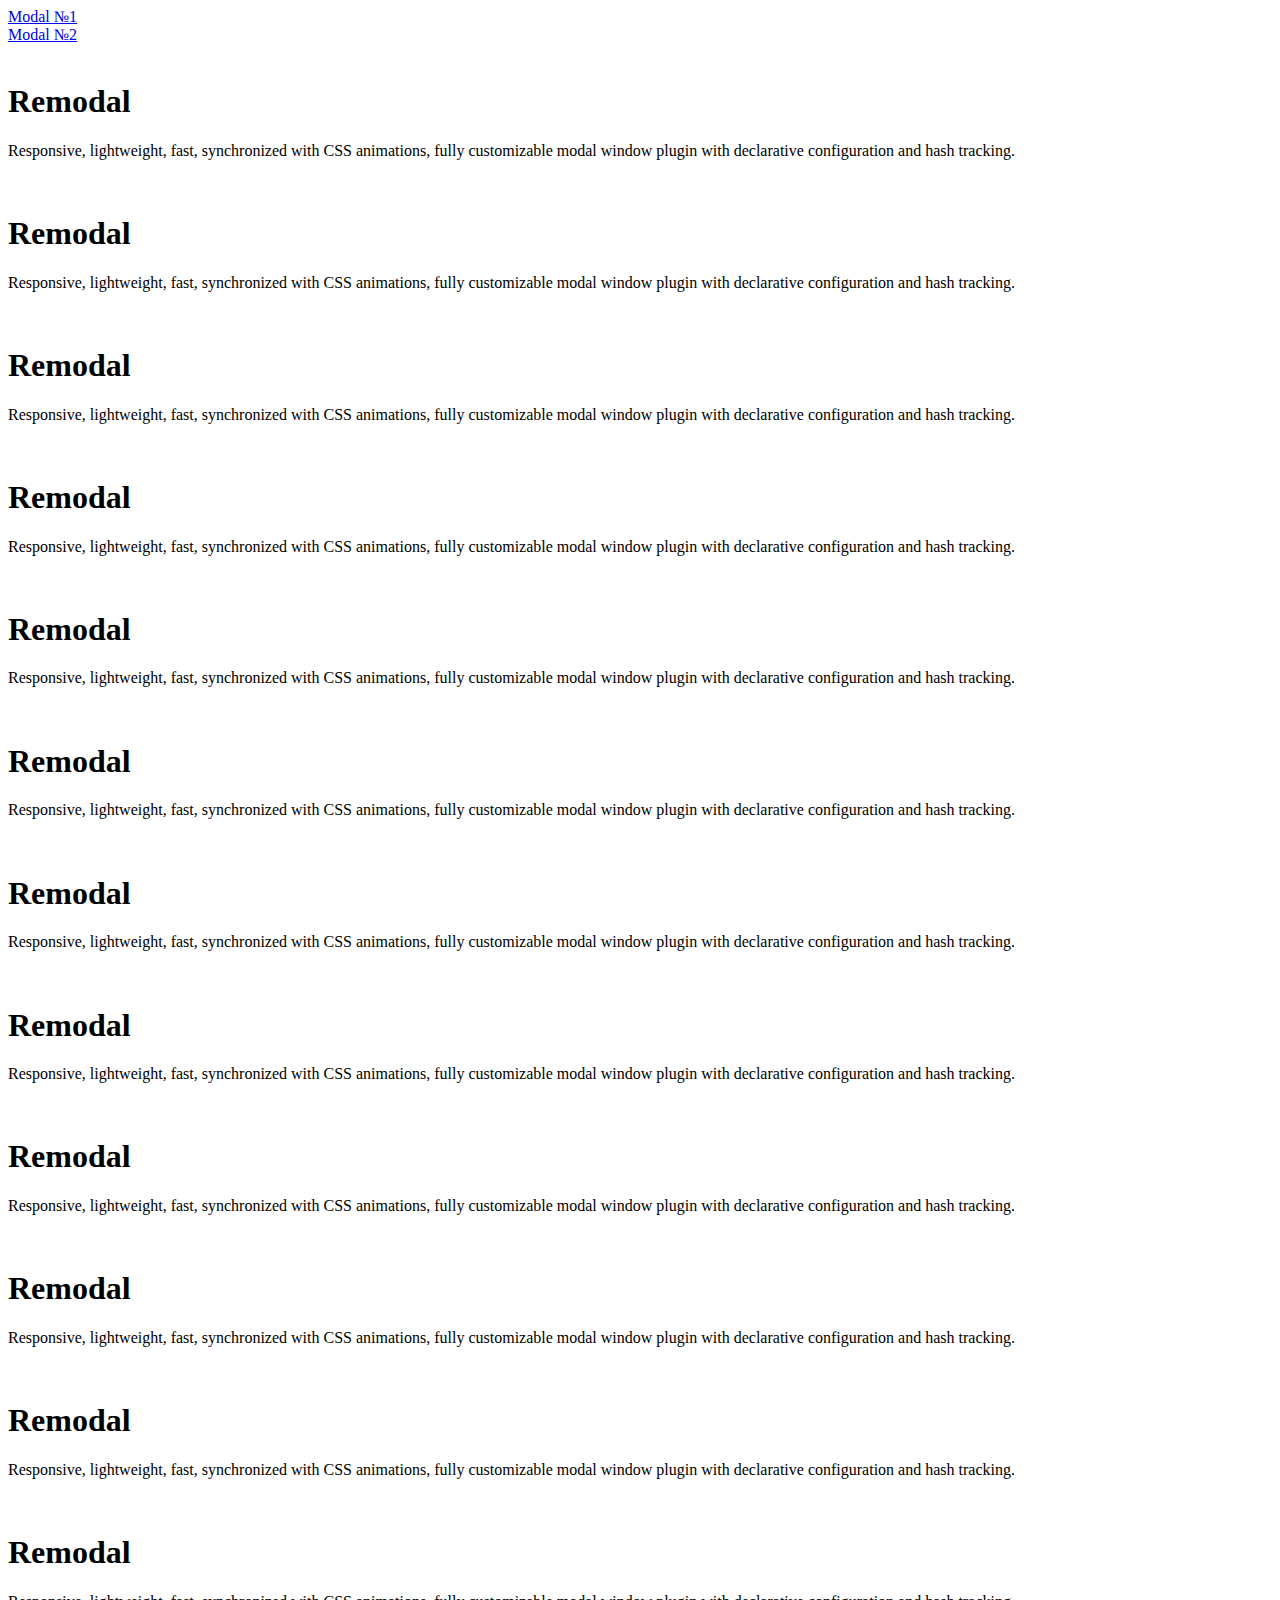
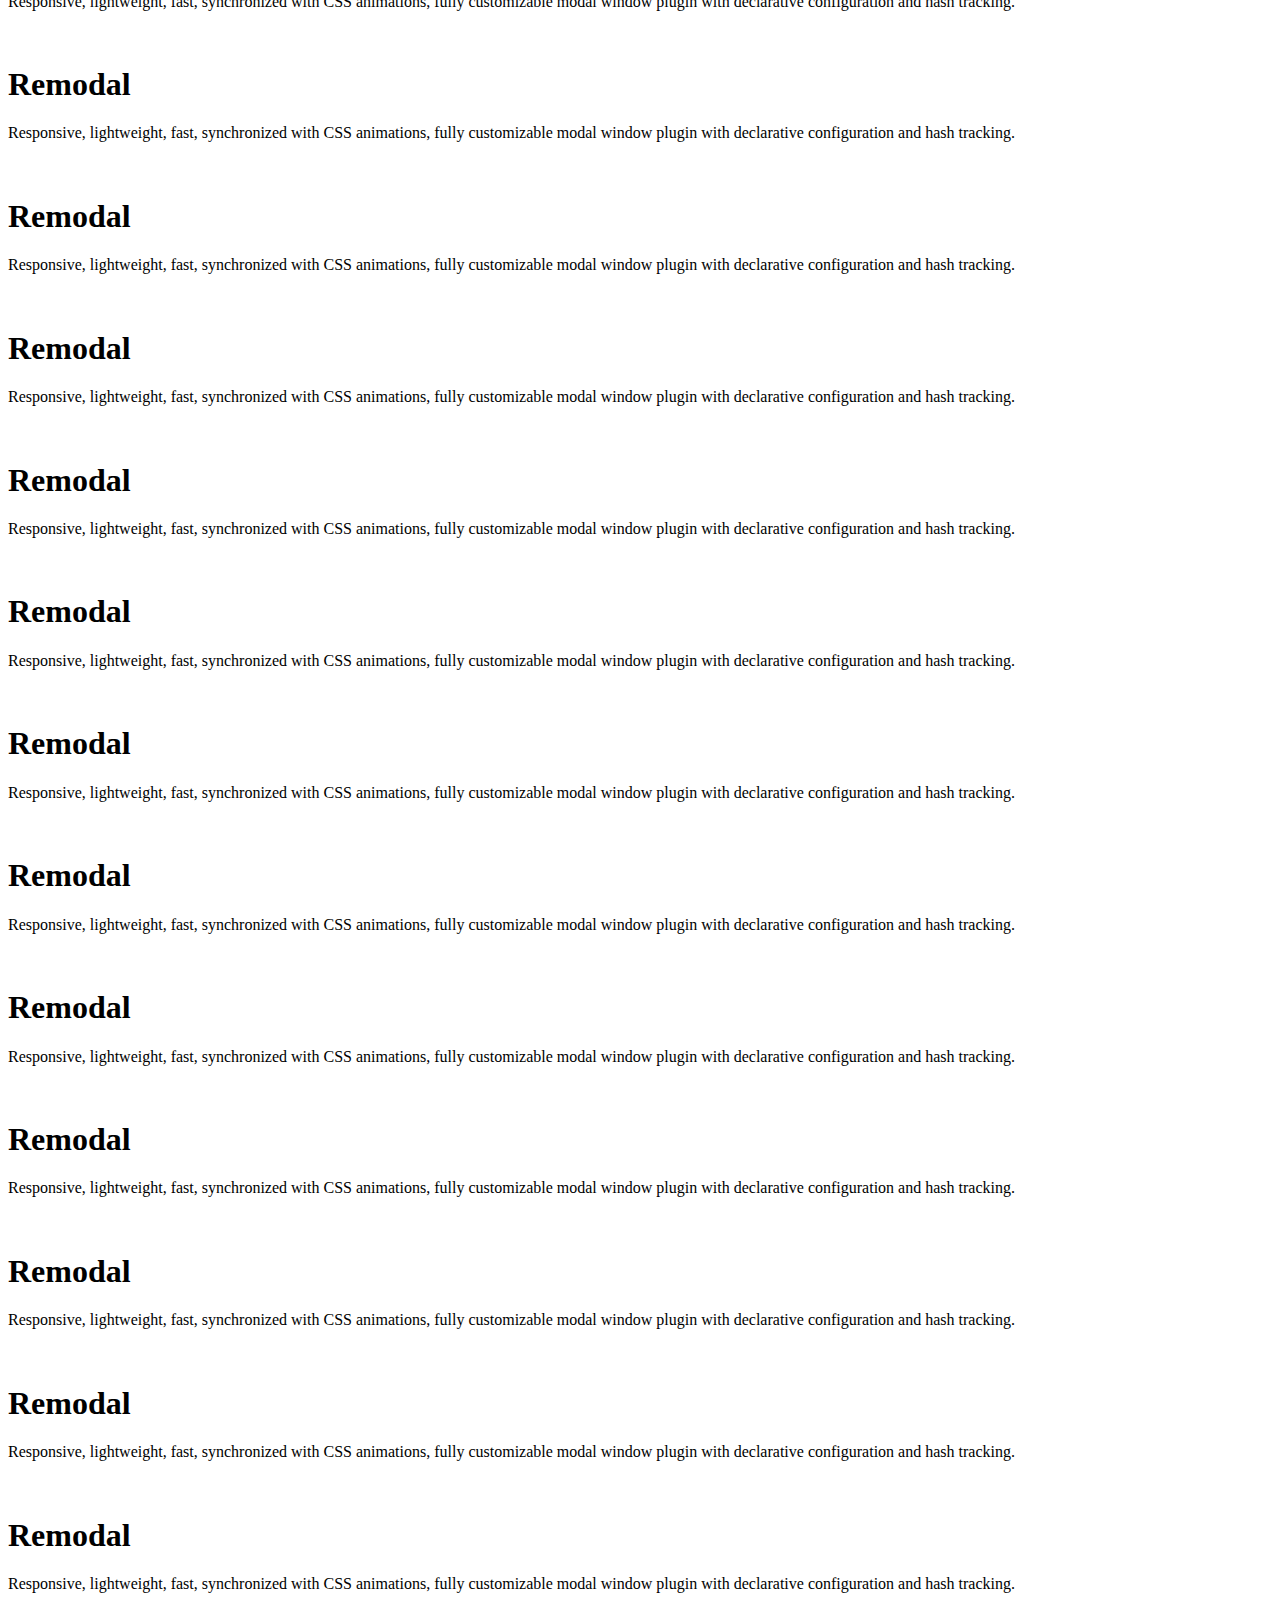
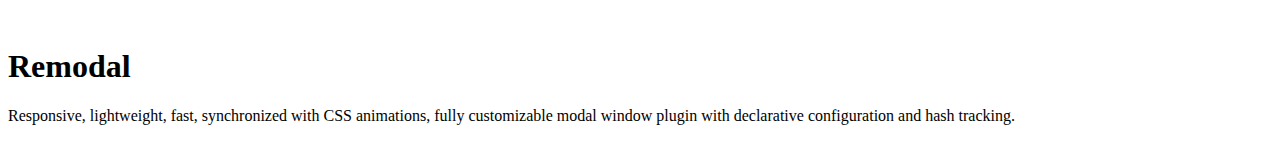
<file: js/Remodal-1.0.5/examples/index.html>
<!DOCTYPE html>
<!--[if IE 8]> <html class="lt-ie9"> <![endif]-->
<!--[if gt IE 8]><!--> <html lang="en"> <!--<![endif]-->
<head>
  <meta charset="utf-8">
  <title>Remodal example</title>
  <meta name="description" content="Remodal example">
  <meta name="viewport" content="width=device-width, initial-scale=1">
  <link rel="stylesheet" href="../dist/remodal.css">
  <link rel="stylesheet" href="../dist/remodal-default-theme.css">
  <style>
    .remodal-bg.with-red-theme.remodal-is-opening,
    .remodal-bg.with-red-theme.remodal-is-opened {
      filter: none;
    }

    .remodal-overlay.with-red-theme {
      background-color: #f44336;
    }

    .remodal.with-red-theme {
      background: #fff;
    }
  </style>
</head>
<body>
<div class="remodal-bg">
  <a href="#modal">Modal №1</a><br>
  <a href="#modal2">Modal №2</a>
  <br><br>

  <h1>Remodal</h1>
  <p>
    Responsive, lightweight, fast, synchronized with CSS animations, fully customizable modal window plugin
    with declarative configuration and hash tracking.
  </p>
  <br>

  <h1>Remodal</h1>
  <p>
    Responsive, lightweight, fast, synchronized with CSS animations, fully customizable modal window plugin
    with declarative configuration and hash tracking.
  </p>
  <br>

  <h1>Remodal</h1>
  <p>
    Responsive, lightweight, fast, synchronized with CSS animations, fully customizable modal window plugin
    with declarative configuration and hash tracking.
  </p>
  <br>

  <h1>Remodal</h1>
  <p>
    Responsive, lightweight, fast, synchronized with CSS animations, fully customizable modal window plugin
    with declarative configuration and hash tracking.
  </p>
  <br>

  <h1>Remodal</h1>
  <p>
    Responsive, lightweight, fast, synchronized with CSS animations, fully customizable modal window plugin
    with declarative configuration and hash tracking.
  </p>
  <br>

  <h1>Remodal</h1>
  <p>
    Responsive, lightweight, fast, synchronized with CSS animations, fully customizable modal window plugin
    with declarative configuration and hash tracking.
  </p>
  <br>

  <h1>Remodal</h1>
  <p>
    Responsive, lightweight, fast, synchronized with CSS animations, fully customizable modal window plugin
    with declarative configuration and hash tracking.
  </p>
  <br>

  <h1>Remodal</h1>
  <p>
    Responsive, lightweight, fast, synchronized with CSS animations, fully customizable modal window plugin
    with declarative configuration and hash tracking.
  </p>
  <br>

  <h1>Remodal</h1>
  <p>
    Responsive, lightweight, fast, synchronized with CSS animations, fully customizable modal window plugin
    with declarative configuration and hash tracking.
  </p>
  <br>

  <h1>Remodal</h1>
  <p>
    Responsive, lightweight, fast, synchronized with CSS animations, fully customizable modal window plugin
    with declarative configuration and hash tracking.
  </p>
  <br>

  <h1>Remodal</h1>
  <p>
    Responsive, lightweight, fast, synchronized with CSS animations, fully customizable modal window plugin
    with declarative configuration and hash tracking.
  </p>
  <br>

  <h1>Remodal</h1>
  <p>
    Responsive, lightweight, fast, synchronized with CSS animations, fully customizable modal window plugin
    with declarative configuration and hash tracking.
  </p>
  <br>

  <h1>Remodal</h1>
  <p>
    Responsive, lightweight, fast, synchronized with CSS animations, fully customizable modal window plugin
    with declarative configuration and hash tracking.
  </p>
  <br>

  <h1>Remodal</h1>
  <p>
    Responsive, lightweight, fast, synchronized with CSS animations, fully customizable modal window plugin
    with declarative configuration and hash tracking.
  </p>
  <br>

  <h1>Remodal</h1>
  <p>
    Responsive, lightweight, fast, synchronized with CSS animations, fully customizable modal window plugin
    with declarative configuration and hash tracking.
  </p>
  <br>

  <h1>Remodal</h1>
  <p>
    Responsive, lightweight, fast, synchronized with CSS animations, fully customizable modal window plugin
    with declarative configuration and hash tracking.
  </p>
  <br>

  <h1>Remodal</h1>
  <p>
    Responsive, lightweight, fast, synchronized with CSS animations, fully customizable modal window plugin
    with declarative configuration and hash tracking.
  </p>
  <br>

  <h1>Remodal</h1>
  <p>
    Responsive, lightweight, fast, synchronized with CSS animations, fully customizable modal window plugin
    with declarative configuration and hash tracking.
  </p>
  <br>

  <h1>Remodal</h1>
  <p>
    Responsive, lightweight, fast, synchronized with CSS animations, fully customizable modal window plugin
    with declarative configuration and hash tracking.
  </p>
  <br>

  <h1>Remodal</h1>
  <p>
    Responsive, lightweight, fast, synchronized with CSS animations, fully customizable modal window plugin
    with declarative configuration and hash tracking.
  </p>
  <br>

  <h1>Remodal</h1>
  <p>
    Responsive, lightweight, fast, synchronized with CSS animations, fully customizable modal window plugin
    with declarative configuration and hash tracking.
  </p>
  <br>

  <h1>Remodal</h1>
  <p>
    Responsive, lightweight, fast, synchronized with CSS animations, fully customizable modal window plugin
    with declarative configuration and hash tracking.
  </p>
  <br>

  <h1>Remodal</h1>
  <p>
    Responsive, lightweight, fast, synchronized with CSS animations, fully customizable modal window plugin
    with declarative configuration and hash tracking.
  </p>
  <br>

  <h1>Remodal</h1>
  <p>
    Responsive, lightweight, fast, synchronized with CSS animations, fully customizable modal window plugin
    with declarative configuration and hash tracking.
  </p>
  <br>

  <h1>Remodal</h1>
  <p>
    Responsive, lightweight, fast, synchronized with CSS animations, fully customizable modal window plugin
    with declarative configuration and hash tracking.
  </p>
  <br>
</div>

<div class="remodal" data-remodal-id="modal" role="dialog" aria-labelledby="modal1Title" aria-describedby="modal1Desc">
  <button data-remodal-action="close" class="remodal-close" aria-label="Close"></button>
  <div>
    <h2 id="modal1Title">Remodal</h2>
    <p id="modal1Desc">
      Responsive, lightweight, fast, synchronized with CSS animations, fully customizable modal window plugin
      with declarative state notation and hash tracking.
    </p>
  </div>
  <br>
  <button data-remodal-action="cancel" class="remodal-cancel">Cancel</button>
  <button data-remodal-action="confirm" class="remodal-confirm">OK</button>
</div>

<div data-remodal-id="modal2" role="dialog" aria-labelledby="modal2Title" aria-describedby="modal2Desc">
  <div>
    <h2 id="modal2Title">Another one window</h2>
    <p id="modal2Desc">
      Hello!
    </p>
  </div>
  <br>
  <button data-remodal-action="confirm" class="remodal-confirm">Hello!</button>
</div>

<!-- You can define the global options -->
<script>
  // window.REMODAL_GLOBALS = {
  //   NAMESPACE: 'remodal',
  //   DEFAULTS: {
  //     hashTracking: true,
  //     closeOnConfirm: true,
  //     closeOnCancel: true,
  //     closeOnEscape: true,
  //     closeOnOutsideClick: true,
  //     modifier: ''
  //   }
  // };
</script>

<script src="http://ajax.googleapis.com/ajax/libs/jquery/1.11.2/jquery.min.js"></script>
<script>window.jQuery || document.write('<script src="../libs/jquery/dist/jquery.min.js"><\/script>')</script>
<script src="../dist/remodal.js"></script>

<!-- Events -->
<script>
  $(document).on('opening', '.remodal', function () {
    console.log('opening');
  });

  $(document).on('opened', '.remodal', function () {
    console.log('opened');
  });

  $(document).on('closing', '.remodal', function (e) {
    console.log('closing' + (e.reason ? ', reason: ' + e.reason : ''));
  });

  $(document).on('closed', '.remodal', function (e) {
    console.log('closed' + (e.reason ? ', reason: ' + e.reason : ''));
  });

  $(document).on('confirmation', '.remodal', function () {
    console.log('confirmation');
  });

  $(document).on('cancellation', '.remodal', function () {
    console.log('cancellation');
  });

//  Usage:
//  $(function() {
//
//    // In this case the initialization function returns the already created instance
//    var inst = $('[data-remodal-id=modal]').remodal();
//
//    inst.open();
//    inst.close();
//    inst.getState();
//    inst.destroy();
//  });

  //  The second way to initialize:
  $('[data-remodal-id=modal2]').remodal({
    modifier: 'with-red-theme'
  });
</script>
</body>
</html>
</file>
<file: js/Remodal-1.0.5/dist/remodal.css>
/*
 *  Remodal - v1.0.5
 *  Responsive, lightweight, fast, synchronized with CSS animations, fully customizable modal window plugin with declarative configuration and hash tracking.
 *  http://vodkabears.github.io/remodal/
 *
 *  Made by Ilya Makarov
 *  Under MIT License
 */

/* ==========================================================================
   Remodal's necessary styles
   ========================================================================== */

/* Hide scroll bar */

html.remodal-is-locked {
  overflow: hidden;
}

/* Anti FOUC */

.remodal,
[data-remodal-id] {
  display: none;
}

/* Necessary styles of the overlay */

.remodal-overlay {
  position: fixed;
  z-index: 9999;
  top: -5000px;
  right: -5000px;
  bottom: -5000px;
  left: -5000px;

  display: none;
}

/* Necessary styles of the wrapper */

.remodal-wrapper {
  position: fixed;
  z-index: 10000;
  top: 0;
  right: 0;
  bottom: 0;
  left: 0;

  display: none;
  overflow: auto;

  text-align: center;

  -webkit-overflow-scrolling: touch;
}

.remodal-wrapper:after {
  display: inline-block;

  height: 100%;
  margin-left: -0.05em;

  content: "";
}

/* Fix iPad, iPhone glitches */

.remodal-overlay,
.remodal-wrapper {
  -webkit-backface-visibility: hidden;
  backface-visibility: hidden;
}

/* Necessary styles of the modal dialog */

.remodal {
  position: relative;

  outline: none;

  -webkit-text-size-adjust: 100%;
  -moz-text-size-adjust: 100%;
  -ms-text-size-adjust: 100%;
  text-size-adjust: 100%;
}

.remodal-is-initialized {
  /* Disable Anti-FOUC */
  display: inline-block;
}
</file>
<file: js/Remodal-1.0.5/dist/remodal-default-theme.css>
/*
 *  Remodal - v1.0.5
 *  Responsive, lightweight, fast, synchronized with CSS animations, fully customizable modal window plugin with declarative configuration and hash tracking.
 *  http://vodkabears.github.io/remodal/
 *
 *  Made by Ilya Makarov
 *  Under MIT License
 */

/* ==========================================================================
   Remodal's default mobile first theme
   ========================================================================== */

/* Default theme styles for the background */

.remodal-bg.remodal-is-opening,
.remodal-bg.remodal-is-opened {
  -webkit-filter: blur(3px);
  filter: blur(3px);
}

/* Default theme styles of the overlay */

.remodal-overlay {
  background: rgba(43, 46, 56, 0.9);
}

.remodal-overlay.remodal-is-opening,
.remodal-overlay.remodal-is-closing {
  -webkit-animation-fill-mode: forwards;
  animation-fill-mode: forwards;
}

.remodal-overlay.remodal-is-opening {
  -webkit-animation: remodal-overlay-opening-keyframes 0.3s;
  animation: remodal-overlay-opening-keyframes 0.3s;
}

.remodal-overlay.remodal-is-closing {
  -webkit-animation: remodal-overlay-closing-keyframes 0.3s;
  animation: remodal-overlay-closing-keyframes 0.3s;
}

/* Default theme styles of the wrapper */

.remodal-wrapper {
  padding: 10px 10px 0;
}

/* Default theme styles of the modal dialog */

.remodal {
  -webkit-box-sizing: border-box;
  box-sizing: border-box;
  width: 100%;
  margin-bottom: 10px;
  padding: 35px;

  -webkit-transform: translate3d(0, 0, 0);
  transform: translate3d(0, 0, 0);

  color: #2b2e38;
  background: #fff;
}

.remodal.remodal-is-opening,
.remodal.remodal-is-closing {
  -webkit-animation-fill-mode: forwards;
  animation-fill-mode: forwards;
}

.remodal.remodal-is-opening {
  -webkit-animation: remodal-opening-keyframes 0.3s;
  animation: remodal-opening-keyframes 0.3s;
}

.remodal.remodal-is-closing {
  -webkit-animation: remodal-closing-keyframes 0.3s;
  animation: remodal-closing-keyframes 0.3s;
}

/* Vertical align of the modal dialog */

.remodal,
.remodal-wrapper:after {
  vertical-align: middle;
}

/* Close button */

.remodal-close {
  position: absolute;
  top: 0;
  left: 0;

  display: block;
  overflow: visible;

  width: 35px;
  height: 35px;
  margin: 0;
  padding: 0;

  cursor: pointer;
  -webkit-transition: color 0.2s;
  transition: color 0.2s;
  text-decoration: none;

  color: #95979c;
  border: 0;
  outline: 0;
  background: transparent;
}

.remodal-close:hover,
.remodal-close:focus {
  color: #2b2e38;
}

.remodal-close:before {
  font-family: Arial, "Helvetica CY", "Nimbus Sans L", sans-serif !important;
  font-size: 25px;
  line-height: 35px;

  position: absolute;
  top: 0;
  left: 0;

  display: block;

  width: 35px;

  content: "\00d7";
  text-align: center;
}

/* Dialog buttons */

.remodal-confirm,
.remodal-cancel {
  font: inherit;

  display: inline-block;
  overflow: visible;

  min-width: 110px;
  margin: 0;
  padding: 12px 0;

  cursor: pointer;
  -webkit-transition: background 0.2s;
  transition: background 0.2s;
  text-align: center;
  vertical-align: middle;
  text-decoration: none;

  border: 0;
  outline: 0;
}

.remodal-confirm {
  color: #fff;
  background: #81c784;
}

.remodal-confirm:hover,
.remodal-confirm:focus {
  background: #66bb6a;
}

.remodal-cancel {
  color: #fff;
  background: #e57373;
}

.remodal-cancel:hover,
.remodal-cancel:focus {
  background: #ef5350;
}

/* Remove inner padding and border in Firefox 4+ for the button tag. */

.remodal-confirm::-moz-focus-inner,
.remodal-cancel::-moz-focus-inner,
.remodal-close::-moz-focus-inner {
  padding: 0;

  border: 0;
}

/* Keyframes
   ========================================================================== */

@-webkit-keyframes remodal-opening-keyframes {
  from {
    -webkit-transform: scale(1.05);
    transform: scale(1.05);

    opacity: 0;
  }
  to {
    -webkit-transform: none;
    transform: none;

    opacity: 1;
  }
}

@keyframes remodal-opening-keyframes {
  from {
    -webkit-transform: scale(1.05);
    transform: scale(1.05);

    opacity: 0;
  }
  to {
    -webkit-transform: none;
    transform: none;

    opacity: 1;
  }
}

@-webkit-keyframes remodal-closing-keyframes {
  from {
    -webkit-transform: scale(1);
    transform: scale(1);

    opacity: 1;
  }
  to {
    -webkit-transform: scale(0.95);
    transform: scale(0.95);

    opacity: 0;
  }
}

@keyframes remodal-closing-keyframes {
  from {
    -webkit-transform: scale(1);
    transform: scale(1);

    opacity: 1;
  }
  to {
    -webkit-transform: scale(0.95);
    transform: scale(0.95);

    opacity: 0;
  }
}

@-webkit-keyframes remodal-overlay-opening-keyframes {
  from {
    opacity: 0;
  }
  to {
    opacity: 1;
  }
}

@keyframes remodal-overlay-opening-keyframes {
  from {
    opacity: 0;
  }
  to {
    opacity: 1;
  }
}

@-webkit-keyframes remodal-overlay-closing-keyframes {
  from {
    opacity: 1;
  }
  to {
    opacity: 0;
  }
}

@keyframes remodal-overlay-closing-keyframes {
  from {
    opacity: 1;
  }
  to {
    opacity: 0;
  }
}

/* Media queries
   ========================================================================== */

@media only screen and (min-width: 641px) {
  .remodal {
    max-width: 700px;
  }
}

/* IE8
   ========================================================================== */

.lt-ie9 .remodal-overlay {
  background: #2b2e38;
}

.lt-ie9 .remodal {
  width: 700px;
}
</file>
